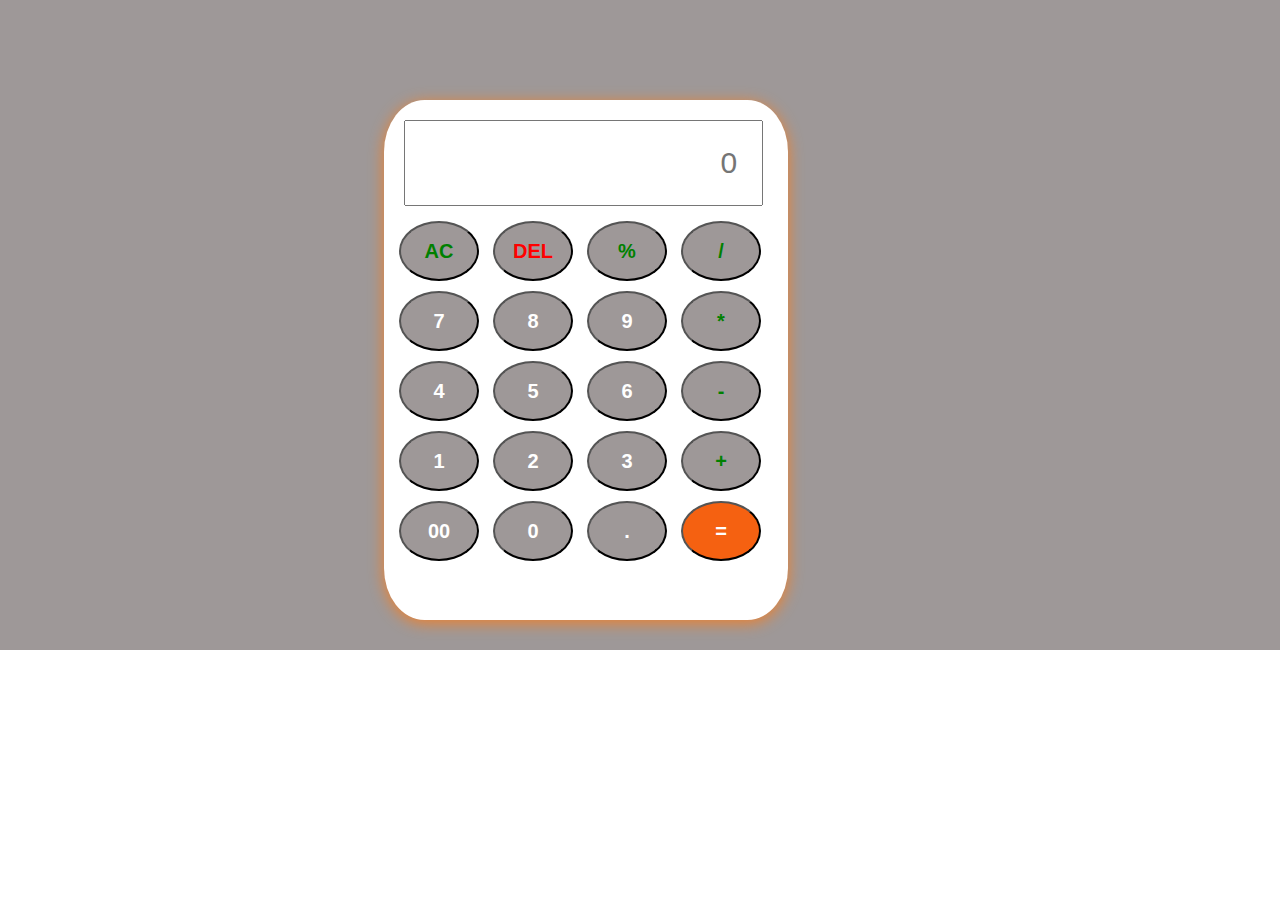
<file: index.html>
<!DOCTYPE html>
<html>
<head>
	<meta charset="utf-8">
	<meta name="viewport" content="width=device-width, initial-scale=1">
	<title>Calculator</title>
</head>
<link rel="stylesheet" type="text/css" href="home.css">
<body>

<div class="back1">
    <div>
    </div>
	<div class="front">
     <input type="text" name="" placeholder="0" id="inputBox">
     <div>
     	<button class="operator">AC</button>
     	<button class="operatordel">DEL</button>
     	<button class="operator">%</button>
     	<button class="operator">/</button>
     </div>
     <div>
     	<button>7</button>
     	<button>8</button>
     	<button>9</button>
     	<button class="operator">*</button>
     </div>
     <div>
     	<button>4</button>
     	<button>5</button>
     	<button>6</button>
     	<button class="operator">-</button>
     </div>
     <div>
     	<button>1</button>
     	<button>2</button>
     	<button>3</button>
     	<button class="operator">+</button>
     </div>
     <div>
     	<button>00</button>
     	<button>0</button>
     	<button>.</button>
     	<button class="operatorequal">=</button>
     </div>
		
	</div>
</div>
<script src="Script.js"></script>
</body>
</html>
</file>
<file: home.css>
*
{
	margin:0px;
	
}
h1
{ 
	text-align: center;
	font-size:50px;
	color:#f0802b;
	text-shadow: 5px 2px 10px white;
	text-transform: capitalize;
	letter-spacing: 1px;
	margin-top: 100px;
}
.back1
{
	background-color: #9e9898;
	height: 650px;
	width:100%;
	float: left;
}
.front
{
	background-color: white;
	height:500px;
	width:30%;
	margin-left: 30%;
	margin-top:100px;
	border-radius: 10%;
	box-shadow:0px 3px 15px #f0802b;
		padding:10px;


}
input
{
	width:80%;
	text-align:right;
	margin:10px;
	padding:24px;
	font-size: 30px;
}
button
{
	
	height:60px;
	width:80px;
	margin:5px;
	border-radius:50%;
	padding:5px;
	color:white;
	font-size:20px;
	font-weight: bold;
	cursor: pointer;
	background-color:#9e9898;
}
.operatorequal
{
	background-color:#f56111 ;
	color:white;
}
.operator
{
	color:green;
}
.operatordel
{
	color:red;
}
</file>
